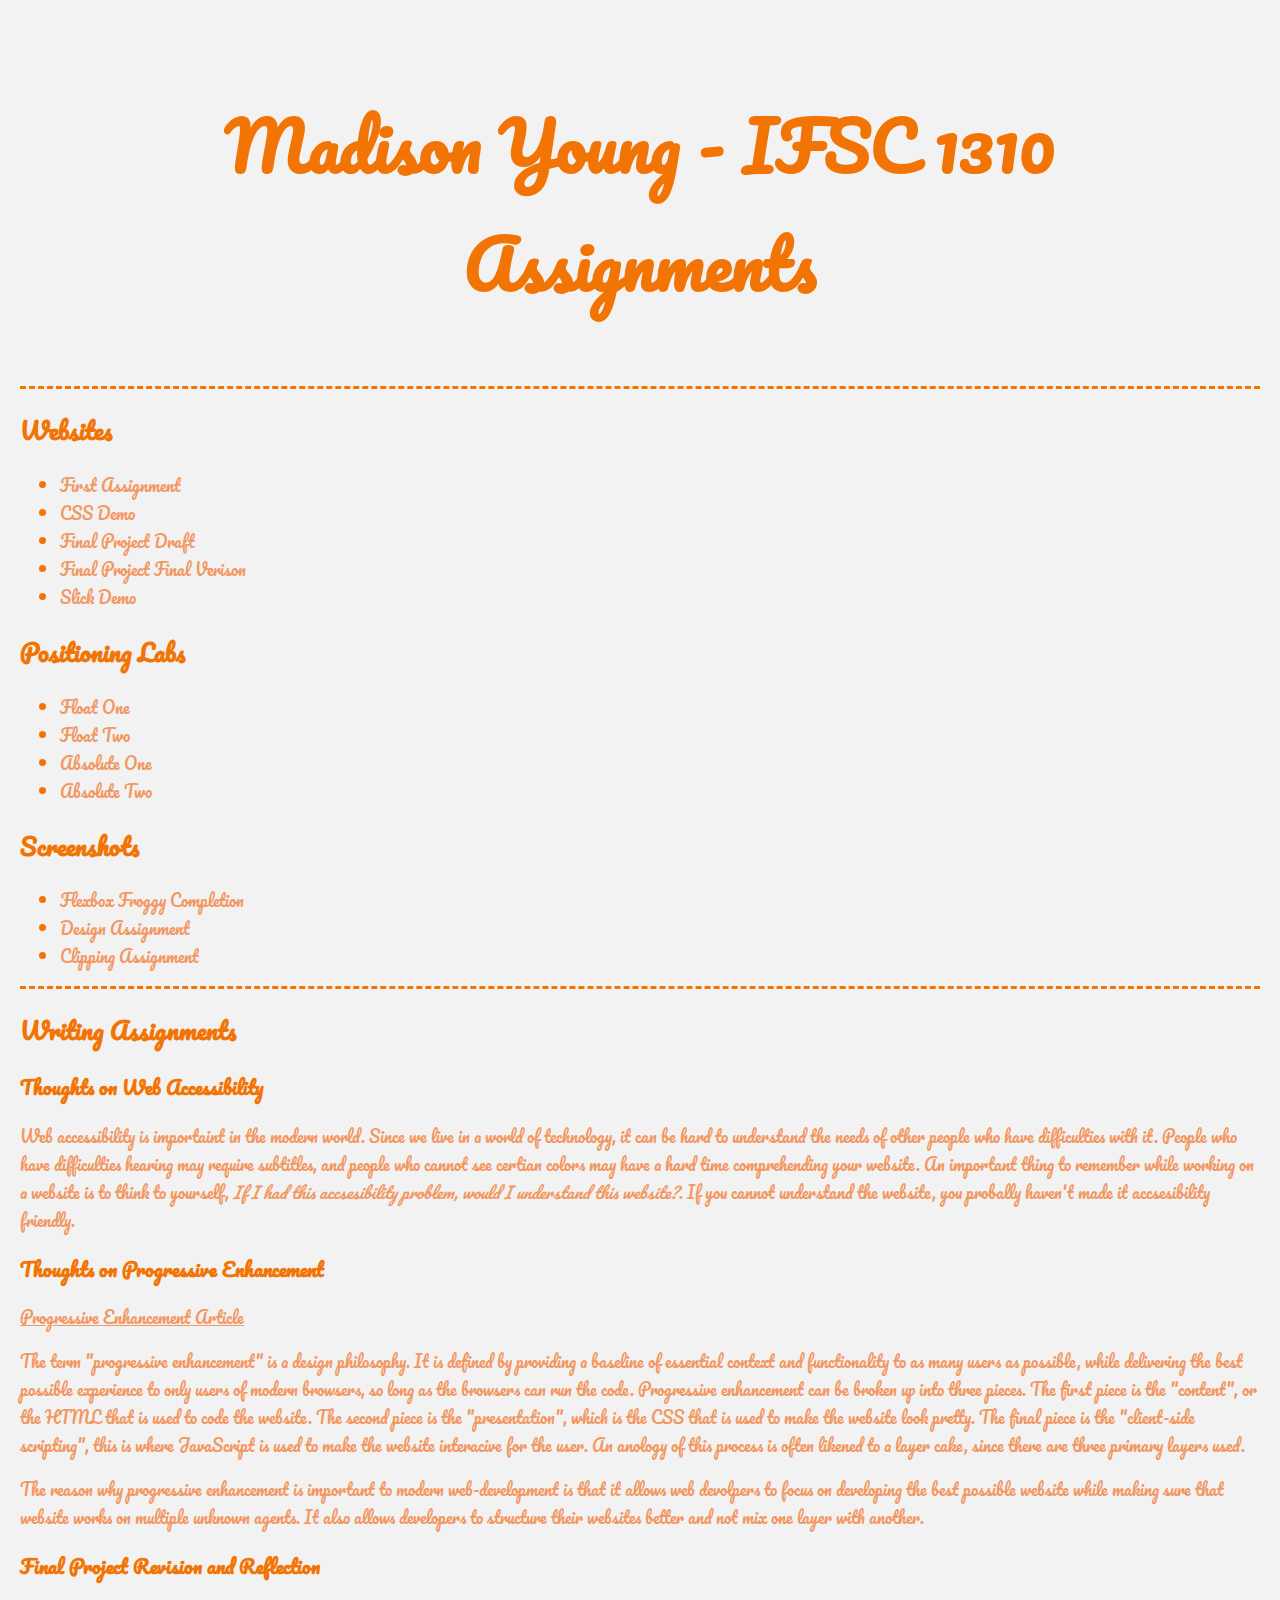
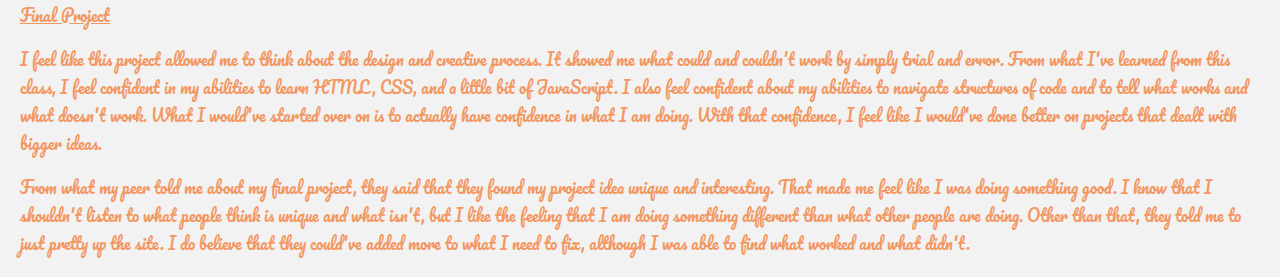
<file: index.html>
<!doctype html>

<html lang="en">
<head>
  <meta charset="utf-8">

  <title>IFSC 1310 | Madison Young</title>
  <meta name="description" content="A collection of work from IFSC 1310">
  <meta name="author" content="Madison Young">
  <link href="style.css" rel="stylesheet"/>
  <link rel="preconnect" href="https://fonts.googleapis.com">
  <link rel="preconnect" href="https://fonts.gstatic.com" crossorigin>
  <link href="https://fonts.googleapis.com/css2?family=Pacifico&display=swap" rel="stylesheet">
</head>

<body>
  <header role="banner" class="primary">
  <h1>Madison Young - IFSC 1310 Assignments</h1>
  </header>
  
  <section id="websites" class="container">
  <h2>Websites</h2>
    <ul>
        <li><a href="prototype/index.html">First Assignment</a></li>
        <li><a href="css-demo/index.html">CSS Demo</a></li>
        <li><a href="custom-v1/index.html">Final Project Draft</a></li>
        <li><a href="custom-final-version/index.html">Final Project Final Verison</a></li>
        <li><a href="slick-demo/index.html">Slick Demo</a></li>
    </ul>
  </section>

  <section id="positioning" class="container">
      <h2>Positioning Labs</h2>
        <ul>
          <li><a href="positioning-lab/float-one.html">Float One</a></li>
          <li><a href="positioning-lab/float-two.html">Float Two</a></li>
          <li><a href="positioning-lab/absolute-one.html">Absolute One</a></li>
          <li><a href="positioning-lab/absolute-two.html">Absolute Two</a></li>
        </ul>
  </section>

<section id="screenshots" class="container">
    <h2>Screenshots</h2>
    <ul>
      <li><a href="assets/img/flexbox-froggy.png">Flexbox Froggy Completion</a></li>
      <li><a href="assets/img/graphic-design-project.jpg">Design Assignment</a></li>
      <li><a href="assets/img/clipping-bear.jpg">Clipping Assignment</a></li>
    </ul>
 </section>


 <section id="writings" class="container">
  <h2>Writing Assignments</h2>
  <h3>Thoughts on Web Accessibility</h3>
  <p>Web accessibility is importaint in the modern world. Since we live in a world of technology, it can be hard to understand the needs of other people who have difficulties 
    with it. People who have difficulties hearing may require subtitles, and people who cannot see certian colors may have a hard time comprehending your website. An important
   thing to remember while working on a website is to think to yourself, <em>If I had this accsesibility problem, would I understand this website?</em>. If you cannot understand 
   the website, you probally haven't made it accsesibility friendly.
  </p>

<h3>Thoughts on Progressive Enhancement</h3>
<p><a href="https://developer.mozilla.org/en-US/docs/Glossary/Progressive_Enhancement">Progressive Enhancement Article</a></p>
<p>The term "progressive enhancement" is a design philosophy. It is defined by providing a baseline of essential context and functionality to as many users as possible,
  while delivering the best possible experience to only users of modern browsers, so long as the browsers can run the code. Progressive enhancement can be broken up into
  three pieces. The first piece is the "content", or the HTML that is used to code the website. The second piece is the "presentation", which is the CSS that is used to make 
  the website look pretty. The final piece is the "client-side scripting", this is where JavaScript is used to make the website interacive for the user. An anology of this process
  is often likened to a layer cake, since there are three primary layers used.
</p>
<p>The reason why progressive enhancement is important to modern web-development is that it allows web devolpers to focus on developing the best possible website while making sure that
  website works on multiple unknown agents. It also allows developers to structure their websites better and not mix one layer with another.
</p>

<h3>Final Project Revision and Reflection</h3>
<p><a href="custom-final-version/index.html">Final Project</a></p>
<p>I feel like this project allowed me to think about the design and creative process. It showed me what could and couldn't work by simply trial and error. 
  From what I've learned from this class, I feel confident in my abilities to learn HTML, CSS, and a little bit of JavaScript. I also feel confident about my abilities to navigate structures of code and to tell what works and what doesn't work.
  What I would've started over on is to actually have confidence in what I am doing. With that confidence, I feel like I would've done better on projects that dealt with bigger ideas. 
</p>
<p>From what my peer told me about my final project, they said that they found my project idea unique and interesting. That made me feel like I was doing something good.
  I know that I shouldn't listen to what people think is unique and what isn't, but I like the feeling that I am doing something different than what other people are doing.
  Other than that, they told me to just pretty up the site. I do believe that they could've added more to what I need to fix, although I was able to find what worked and what didn't.
</p>


</section>
</body>
</html>
</file>
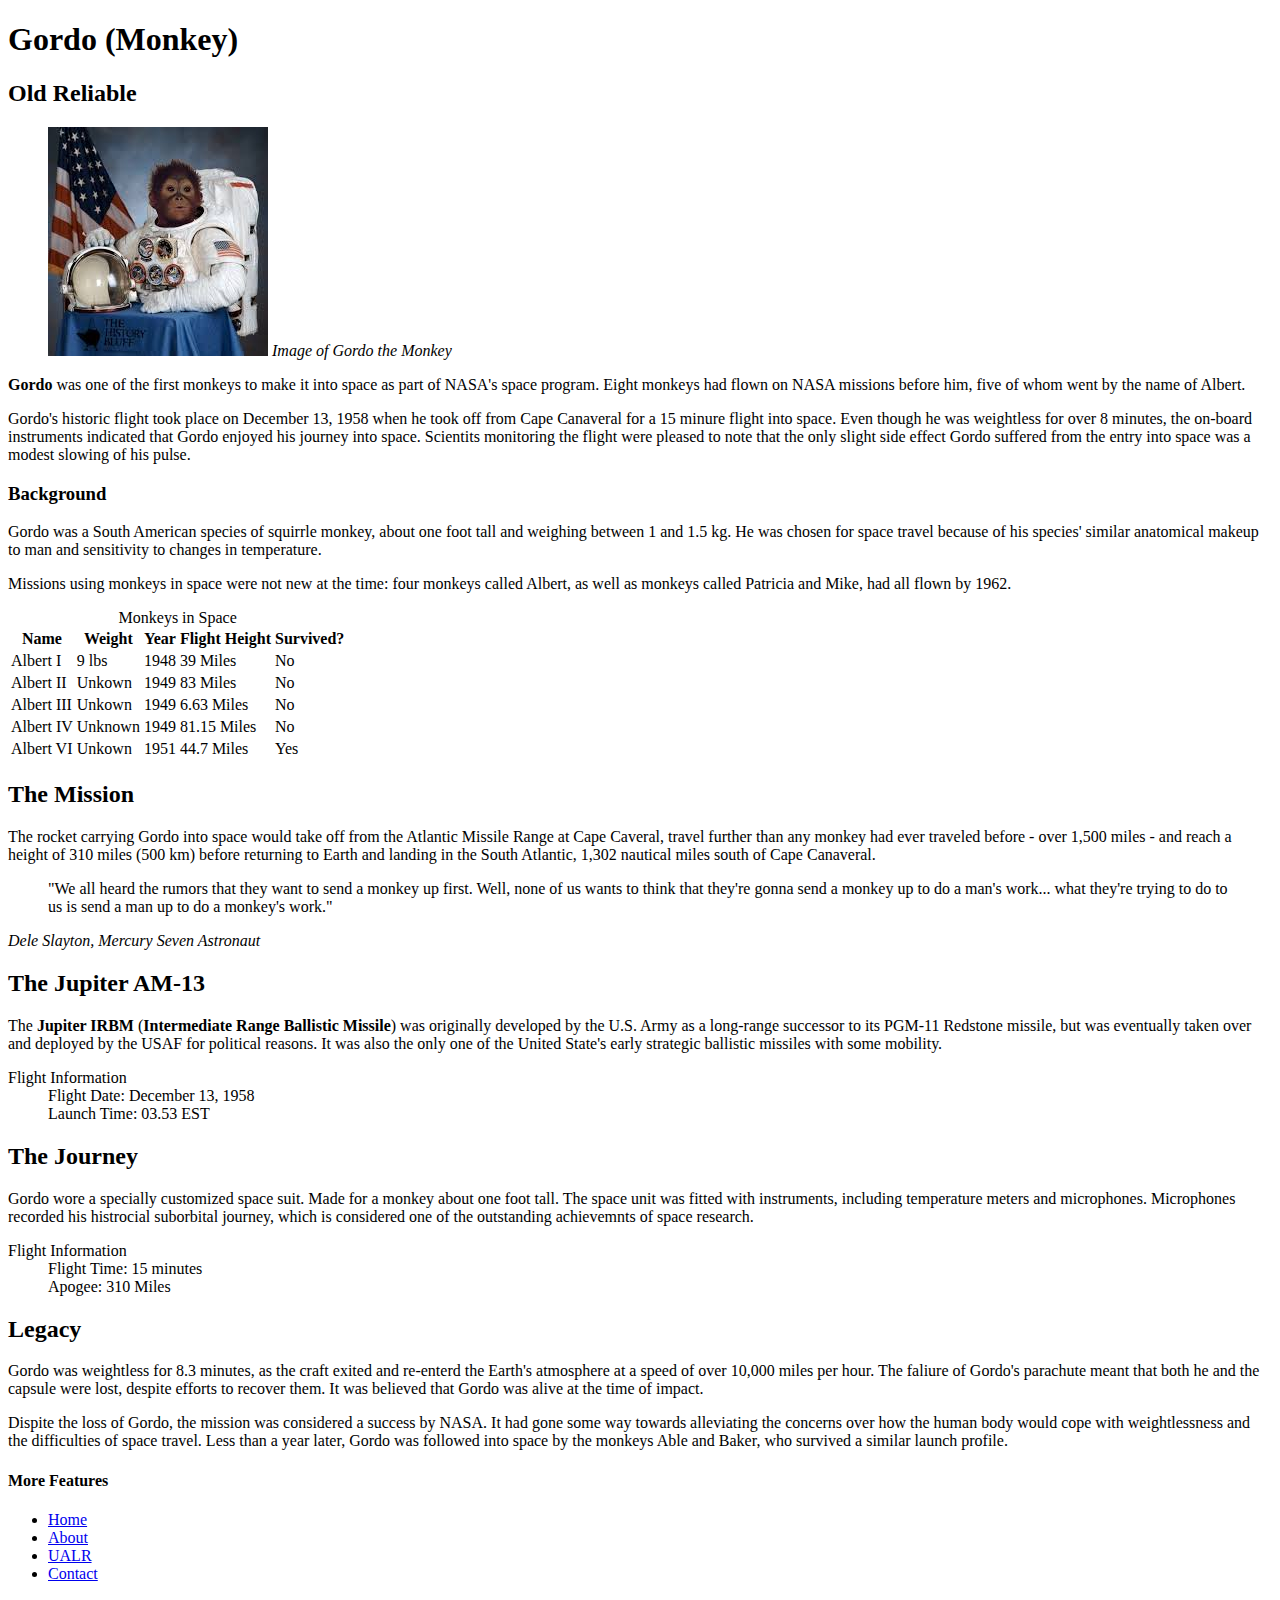
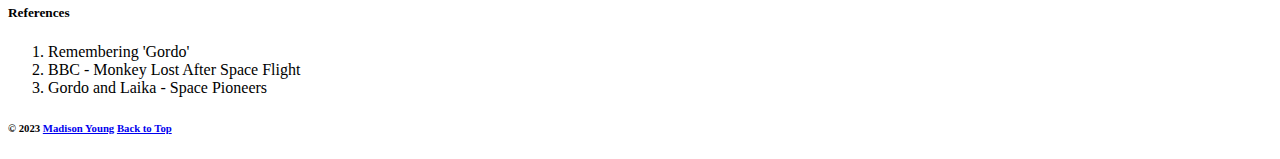
<file: prototype/index.html>
<!DOCTYPE html>
<html lang="en">
    <head>
        <title>Prototype HTML5 Assighment</title>
        <meta charset="utf-8" />
        <meta name="First Homework Assignment" content="This is a replication of the sample context found on the Thomas Wallace website" />
        <meta name="author" content="Madison Young" />
        <meta name="viewpoint" content="width=device-width, initial-scale=1, shrink-to-fit=no">
        <meta name="keywords" content="Homework, Assignment, Web Technologies" />
      </head>
      
      <body>
        <main>
          <header class="primary">
            <h1>Gordo (Monkey)</h1>
          </header>
          <section id="intro" class="container">
            <h2>Old Reliable</h2>
            
             <figure><figcaption><img src="../prototype/assets/img/gordo_image.jpeg" alt="gordo" /> <em>Image of Gordo the Monkey</em></figcaption></figure>
            <p><strong>Gordo</strong> was one of the first monkeys to make it into space as part of NASA's space program. Eight monkeys had flown on NASA missions before him, five of whom went by the name of Albert.</p>
            <p>Gordo's historic flight took place on December 13, 1958 when he took off from Cape Canaveral for a 15 minure flight into space. Even though he was weightless for over 8 minutes, the on-board instruments indicated that Gordo enjoyed his journey into space. Scientits monitoring the flight were pleased to note that the only slight side effect Gordo suffered from the entry into space was a modest slowing of his pulse.</p>
            <h3>Background</h3>
            <p>Gordo was a South American species of squirrle monkey, about one foot tall and weighing between 1 and 1.5 kg. He was chosen for space travel because of his species' similar anatomical makeup to man and sensitivity to changes in temperature.</p>
            <p>Missions using monkeys in space were not new at the time: four monkeys called Albert, as well as monkeys called Patricia and Mike, had all flown by 1962.</p>
<table>
  <caption>Monkeys in Space</caption>
  <tr>
    <th scope="col">Name</th>
    <th scope="col">Weight</th>
    <th scope="col">Year</th>
    <th scope="col">Flight Height</th>
    <th scope="col">Survived?</th>
  </tr>
  <tr>
    <td>Albert I</td>
    <td>9 lbs</td>
    <td>1948</td>
    <td>39 Miles</td>
    <td>No</td>
  </tr>
  <tr>
    <td>Albert II</td>
    <td>Unkown</td>
    <td>1949</td>
    <td>83 Miles</td>
    <td>No</td>
  </tr> 
  <tr>
<td>Albert III</td>
  <td>Unkown</td>
  <td>1949</td>
  <td>6.63 Miles</td>
  <td>No</td>
  </tr>
  <tr>
    <td>Albert IV</td>
    <td>Unknown</td>
    <td>1949</td>
    <td>81.15 Miles</td>
    <td>No</td>
  </tr>
  <tr>
    <td>Albert VI</td>
    <td>Unkown</td>
    <td>1951</td>
    <td>44.7 Miles</td>
    <td>Yes</td>
  </tr>
</table>
</section> <!--intro-->
<section id="information" class="container">
      <h2>The Mission</h2>
      <p>The rocket carrying Gordo into space would take off from the Atlantic Missile Range at Cape Caveral, travel further than any monkey had ever traveled before - over 1,500 miles - and reach a height of 310 miles (500 km) before returning to Earth and landing in the South Atlantic, 1,302 nautical miles south of Cape Canaveral.</p>
       <blockquote>"We all heard the rumors that they want to send a monkey up first. Well, none of us wants to think that they're gonna send a monkey up to do a man's work... what they're trying to do to us is send a man up to do a monkey's work."</blockquote> 
       <cite>Dele Slayton, Mercury Seven Astronaut</cite>
<h2>The Jupiter AM-13</h2>
<p>The  <strong>Jupiter IRBM</strong> (<strong>Intermediate Range Ballistic Missile</strong>) was originally developed by the U.S. Army as a long-range successor to its PGM-11 Redstone missile, but was eventually taken over and deployed by the USAF for political reasons. It was also the only one of the United State's early strategic ballistic missiles with some mobility.</p>
<dl>
  <dt>Flight Information</dt>
  <dd>Flight Date: December 13, 1958</dd>
  <dd>Launch Time: 03.53 EST</dd>
</dl>

<h2>The Journey</h2>
<p>Gordo wore a specially customized space suit. Made for a monkey about one foot tall. The space unit was fitted with instruments, including temperature meters and microphones. Microphones recorded his histrocial suborbital journey, which is considered one of the outstanding achievemnts of space research.</p>
<dl>
  <dt>Flight Information</dt>
  <dd>Flight Time: 15 minutes</dd>
  <dd>Apogee: 310 Miles</dd>
</dl>

<h2>Legacy</h2>
<p>Gordo was weightless for 8.3 minutes, as the craft exited and re-enterd the Earth's atmosphere at a speed of over 10,000 miles per hour. The faliure of Gordo's parachute meant that both he and the capsule were lost, despite efforts to recover them. It was believed that Gordo was alive at the time of impact.</p>
<p>Dispite the loss of Gordo, the mission was considered a success by NASA. It had gone some way towards alleviating the concerns over how the human body would cope with weightlessness and the difficulties of space travel. Less than a year later, Gordo was followed into space by the monkeys Able and Baker, who survived a similar launch profile.</p>
</section><!--information-->
<nav class="primary">
  <h4>More Features</h4>
  <ul>
    <li><a href="#top">Home</a></li>
    <li><a href="../../../about.html">About</a></li>
    <li><a href="https://ualr.edu" target="_blank">UALR</a></li>
    <li><a href="mailto:name@email.com">Contact</a></li>
  </ul>
</nav>

      <footer class="primary">
        <h5>References</h5>
        <ol>
          <li>Remembering 'Gordo'</li>
          <li>BBC - Monkey Lost After Space Flight</li>
          <li>Gordo and Laika - Space Pioneers</li>
        </ol>
        
        <h6> &copy; 2023 <a href="mailto:name@email.com">Madison Young</a> <a href="#top">Back to Top</a></h6>
      </footer>
       </main>
      </body>

      </html>
</file>
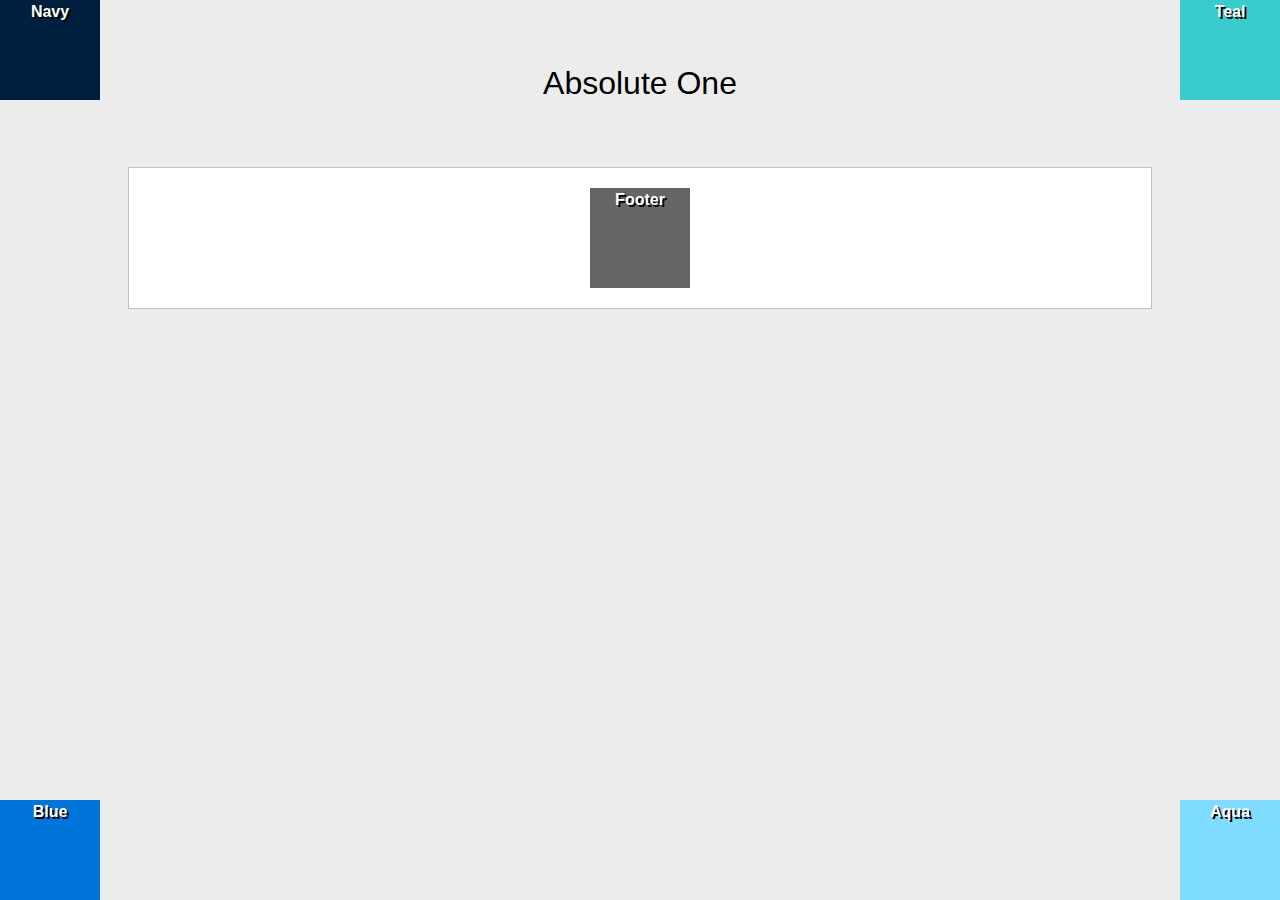
<file: positioning-lab/absolute-one.html>
<!DOCTYPE html>
<html lang="en">

<head>
  <meta charset="UTF-8">
  <meta http-equiv="X-UA-Compatible" content="IE=edge">
  <meta name="viewport" content="width=device-width, initial-scale=1.0">
  <title>Positioning Lab</title>
  <style type="text/css">
    /* ---------------Box Sizing----------------- */
    html {
      box-sizing: border-box;
    }
    *,
    *:before,
    *:after {
      box-sizing: inherit;
    }
    body {
      background-color: #ECECEC;
      font-weight: bold;
      font-family: Tahoma, Geneva, sans-serif;
      color: #FFF;
      text-align: center;
      line-height: 24px;
    }
    #wrapper {
      background-color: #FFF;
      border: 1px solid #c0c0c0;
      width: 80vw;
      margin-right: auto;
      margin-left: auto;
      text-shadow: 2px 2px #000;
    }
    #navy {
      background-color: #001f3f;
      position:absolute;
      top:0;
      left:0;
      width:100px;
      height:100px;
    }
    #teal {
      background-color: #39CCCC;
      position:absolute;
      top:0;
      right:0;
      width:100px;
      height:100px;
    }
    #blue {
      background-color: #0074D9;
      position:absolute;
      bottom:0;
      left:0;
      width:100px;
      height:100px;
    }
    #aqua {
      background-color: #7FDBFF;
      position:absolute;
      bottom:0;
      right:0;
      width:100px;
      height:100px;
    }
    #footer {
      background-color: #666;
      width:100px;
      height:100px;
      margin:20px auto;
    }
    h1 {
      color: #000;
      font-weight: normal;
      padding: 50px;
    }
  </style>
</head>
<body>
  <h1>Absolute One</h1>
  <section id="wrapper">
    <div id="navy">Navy</div>
    <div id="teal">Teal</div>
    <div id="blue">Blue</div>
    <div id="aqua">Aqua</div>
    <div id="footer">Footer</div>
  </section>
</body>

</html>
</file>
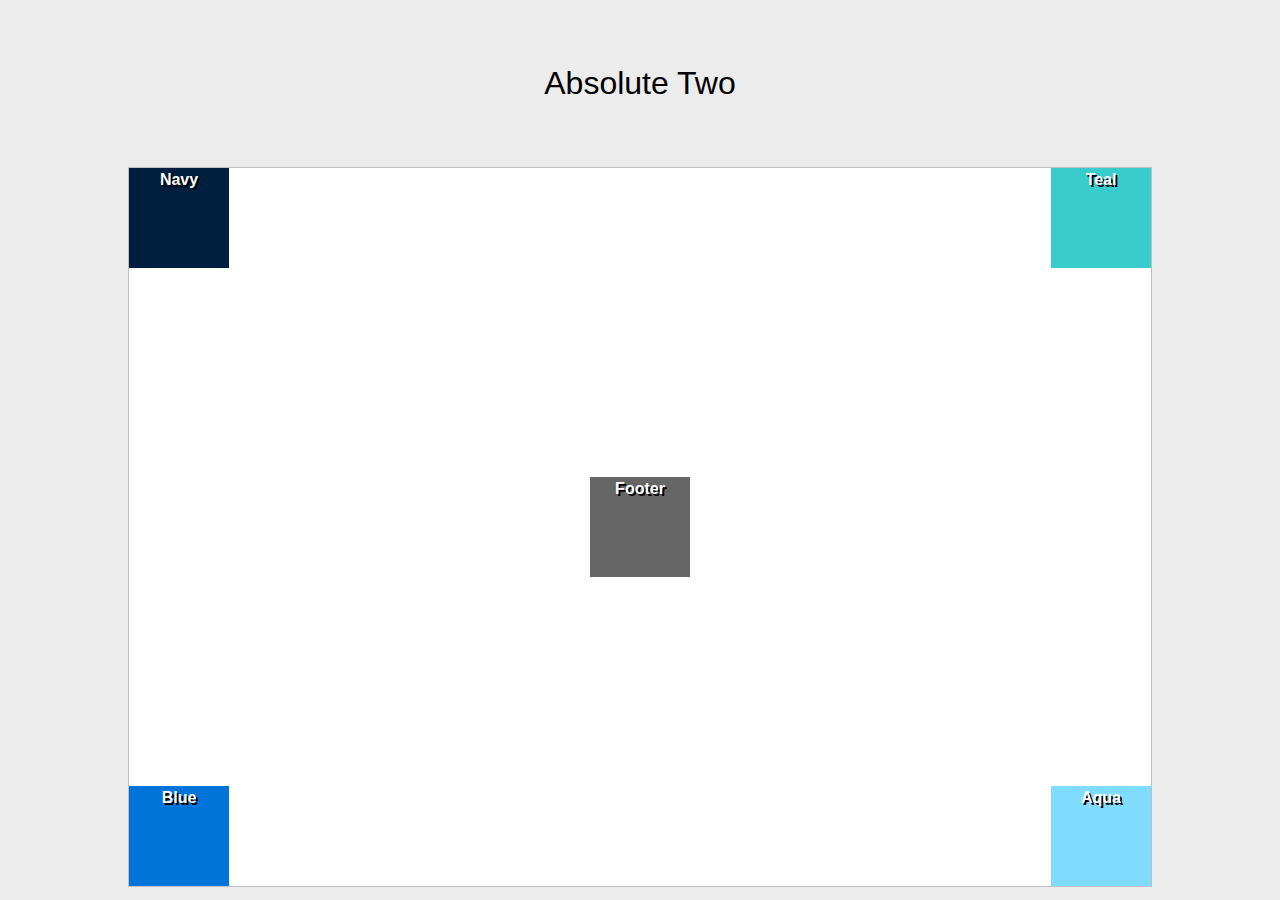
<file: positioning-lab/absolute-two.html>
<!DOCTYPE html>
<html lang="en">

<head>
  <meta charset="UTF-8">
  <meta http-equiv="X-UA-Compatible" content="IE=edge">
  <meta name="viewport" content="width=device-width, initial-scale=1.0">
  <title>Positioning Lab</title>
  <style type="text/css">
    /* ---------------Box Sizing----------------- */
    html {
      box-sizing: border-box;
    }
    *,
    *:before,
    *:after {
      box-sizing: inherit;
    }
    body {
      background-color: #ECECEC;
      font-weight: bold;
      font-family: Tahoma, Geneva, sans-serif;
      color: #FFF;
      text-align: center;
      line-height: 24px;
    }
    #wrapper {
      background-color: #FFF;
      border: 1px solid #c0c0c0;
      position:relative;
      width: 80vw;
      height:80vh;
      margin-right: auto;
      margin-left: auto;
      text-shadow: 2px 2px #000;
    }
    #navy {
      background-color: #001f3f;
      width:100px;
      height:100px;
      position:absolute;
      top:0;
      left:0;
    }
    #teal {
      background-color: #39CCCC;
      width:100px;
      height:100px;
      position:absolute;
      top:0;
      right:0;
    }
    #blue {
      background-color: #0074D9;
      width:100px;
      height:100px;
      position:absolute;
      bottom:0;
      left:0;
    }
    #aqua {
      background-color: #7FDBFF;
      width:100px;
      height:100px;
      position:absolute;
      bottom:0;
      right:0;
    }
    #footer {
      background-color: #666;
      width:100px;
      height:100px;
      position:absolute;
      top:50%;
      left:50%;
      transform:translate(-50%, -50%)
    }
    h1 {
      color: #000;
      font-weight: normal;
      padding: 50px;
    }
  </style>
</head>
<body>
  <h1>Absolute Two</h1>
  <section id="wrapper">
    <div id="navy">Navy</div>
    <div id="teal">Teal</div>
    <div id="blue">Blue</div>
    <div id="aqua">Aqua</div>
    <div id="footer">Footer</div>
  </section>
</body>

</html>
</file>
<file: style.css>
/*---Style for Portfolio Homepage---*/
body{
    background-color:#f2f2f2;
    font-family: 'Pacifico', cursive;
    margin:20px;
}

header.primary{
    color:#f27405;
    text-align:center;
    font-size:2.1rem;
    padding:20px 30px;
    border-bottom: 3px dashed #f27405;
}

#websites{
    color:#f27405;  
}

#websites ul li a{
    color:#f29863;
    text-decoration:none;
}

#positioning{
    color:#f27405;
}

#positioning ul li a{
    color:#f29863;
    text-decoration:none;
}

#screenshots{
    color:#f27405;
    border-bottom: 3px dashed #f27405;
}

#screenshots ul li a{
    color:#f29863;
    text-decoration:none;
}

#writings h2{
    color:#f27405;
}

#writings h3{
    color:#f27405;
}

#writings p{
    color:#f29863;
}

#writings a{
    color:#f29863;
}
</file>
